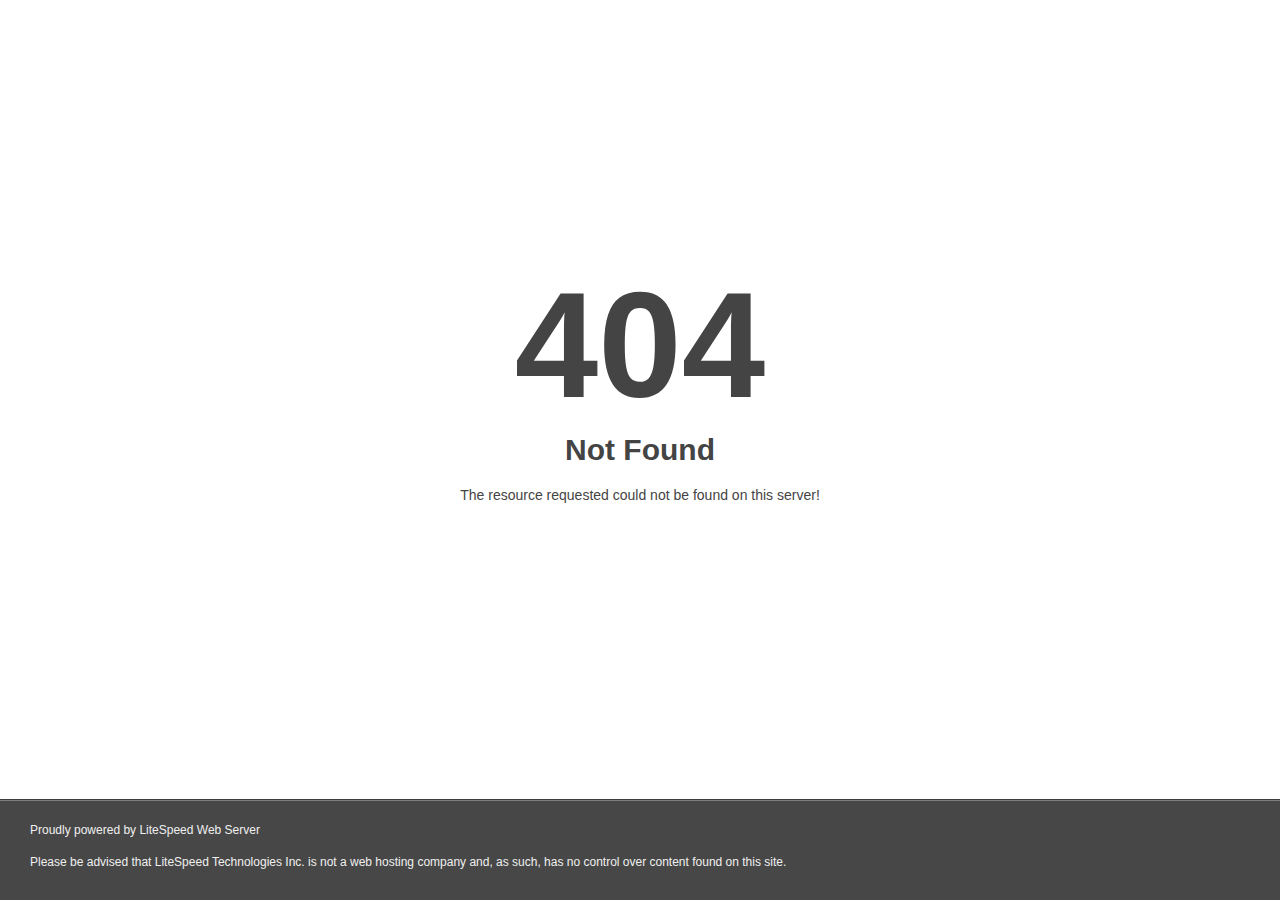
<file: assets/css/jquery.datetimepicker.min.html>
<!DOCTYPE html>
<html style="height:100%">
<head>
<meta name="viewport" content="width=device-width, initial-scale=1, shrink-to-fit=no" />
<title> 404 Not Found
</title><style>@media (prefers-color-scheme:dark){body{background-color:#000!important}}</style></head>
<body style="color: #444; margin:0;font: normal 14px/20px Arial, Helvetica, sans-serif; height:100%; background-color: #fff;">
<div style="height:auto; min-height:100%; ">     <div style="text-align: center; width:800px; margin-left: -400px; position:absolute; top: 30%; left:50%;">
        <h1 style="margin:0; font-size:150px; line-height:150px; font-weight:bold;">404</h1>
<h2 style="margin-top:20px;font-size: 30px;">Not Found
</h2>
<p>The resource requested could not be found on this server!</p>
</div></div><div style="color:#f0f0f0; font-size:12px;margin:auto;padding:0px 30px 0px 30px;position:relative;clear:both;height:100px;margin-top:-101px;background-color:#474747;border-top: 1px solid rgba(0,0,0,0.15);box-shadow: 0 1px 0 rgba(255, 255, 255, 0.3) inset;">
<br>Proudly powered by LiteSpeed Web Server<p>Please be advised that LiteSpeed Technologies Inc. is not a web hosting company and, as such, has no control over content found on this site.</p></div></body></html>
</file>
